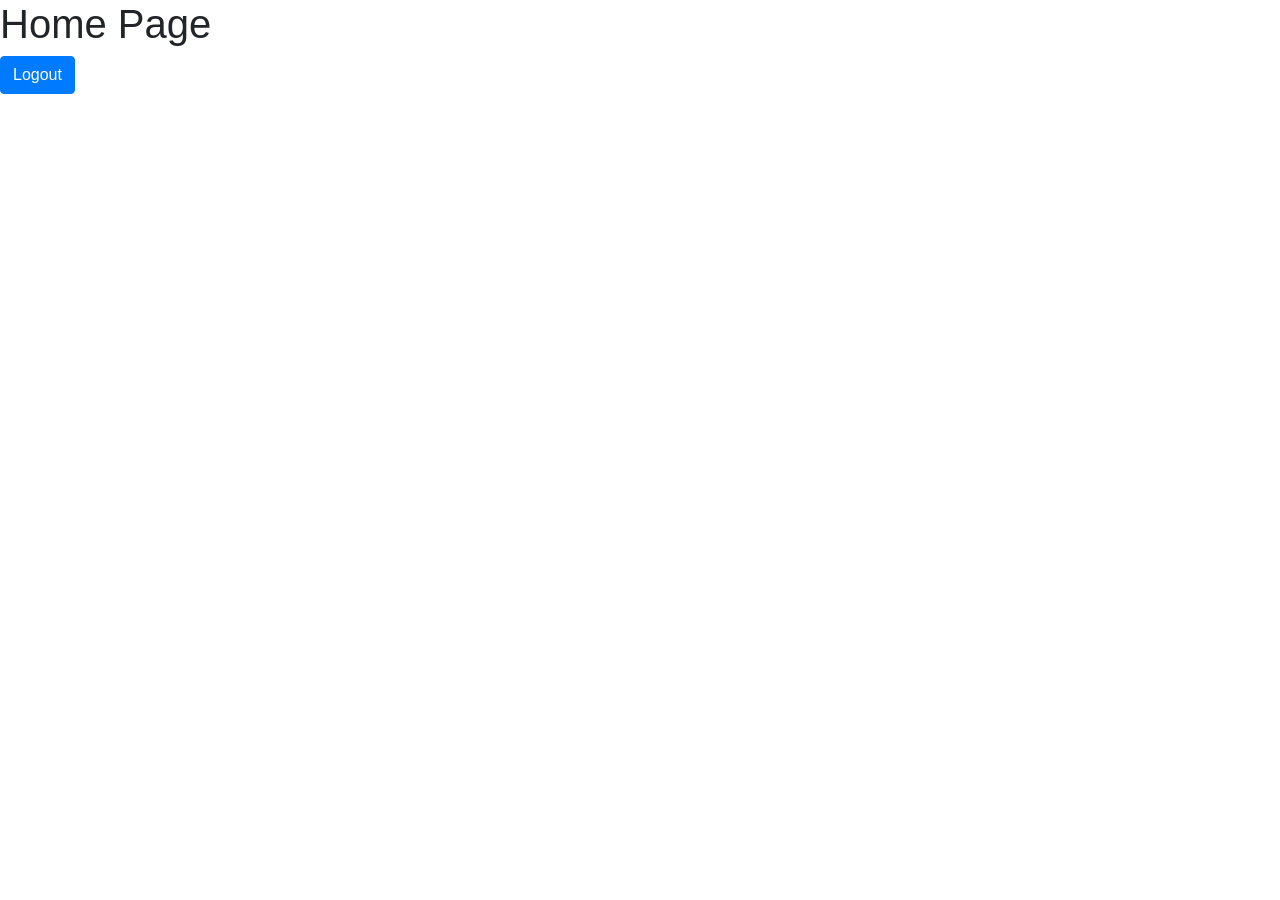
<file: LearningWebSite/templates/home.html>
<!doctype html>
<html lang="en">
  <head>
    <meta charset="utf-8">
    <meta name="viewport" content="width=device-width, initial-scale=1, shrink-to-fit=no">

    <link rel="stylesheet" href="https://cdn.jsdelivr.net/npm/bootstrap@4.3.1/dist/css/bootstrap.min.css" integrity="sha384-ggOyR0iXCbMQv3Xipma34MD+dH/1fQ784/j6cY/iJTQUOhcWr7x9JvoRxT2MZw1T" crossorigin="anonymous">

    <title>Home Page</title>
  </head>
  <body>
    <h1>Home Page</h1>
    <a href="{% url 'index' %}" class="btn btn-primary">Logout</a>

    <script src="https://code.jquery.com/jquery-3.3.1.slim.min.js" integrity="sha384-q8i/X+965DzO0rT7abK41JStQIAqVgRVzpbzo5smXKp4YfRvH+8abtTE1Pi6jizo" crossorigin="anonymous"></script>
    <script src="https://cdn.jsdelivr.net/npm/popper.js@1.14.7/dist/umd/popper.min.js" integrity="sha384-UO2eT0CpHqdSJQ6hJty5KVphtPhzWj9WO1clHTMGa3JDZwrnQq4sF86dIHNDz0W1" crossorigin="anonymous"></script>
    <script src="https://cdn.jsdelivr.net/npm/bootstrap@4.3.1/dist/js/bootstrap.min.js" integrity="sha384-JjSmVgyd0p3pXB1rRibZUAYoIIy6OrQ6VrjIEaFf/nJGzIxFDsf4x0xIM+B07jRM" crossorigin="anonymous"></script>
  </body>
</html>
</file>
